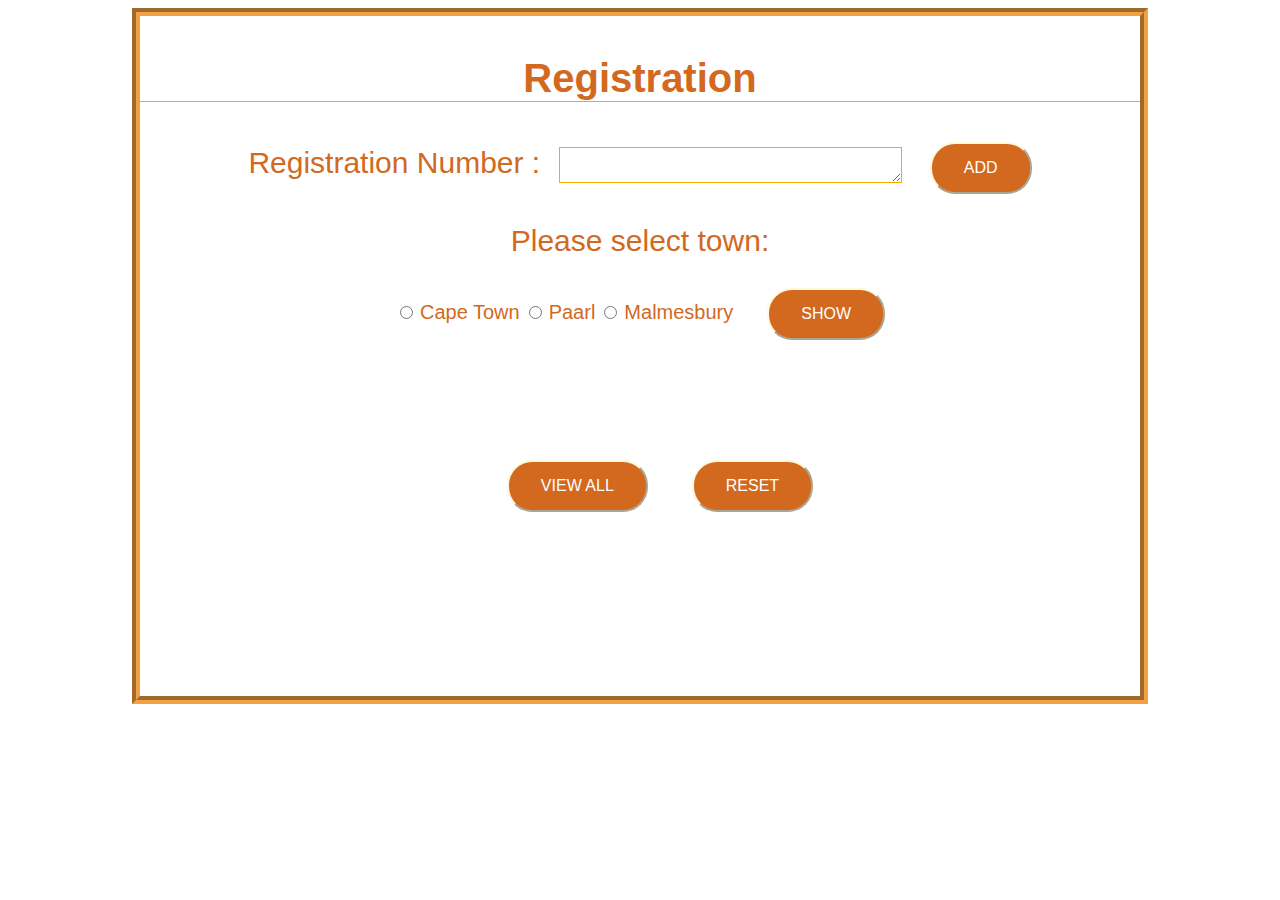
<file: index.html>
<!DOCTYPE html>
<html lang="en">

<head>
    <link rel="stylesheet" href="https://fonts.googleapis.com/css?family=Sofia">
    <meta charset="UTF-8">
    <meta http-equiv="X-UA-Compatible" content="IE=edge">
    <meta name="viewport" content="width=device-width, initial-scale=1.0">
    <title>RegNumber</title>

    <link rel="stylesheet" href="regCSS/regstyle.css">
</head>

<body>

    <div>
        <p class="heading">
            Registration
        </p>
        <div class="error">

        </div>
    

        <p class="subHeading">
            Registration Number : <textarea name="name" rows="2" cols="40" class="textBox"
                onfocus="this.value=''" placeholder="Format:CA 123 456/CK 123 456/CJ 123 456 ">  </textarea>
                <button class="addBtn" style="margin-left:30px;">
                    ADD
                </button>
                
        </p>



        
        <p class="town">Please select town:</p>
        <input type="radio" id="english" name="langRadioBtn" value="CA" class="CA">
        <label for="English">Cape Town</label>
        <input type="radio" id="spanish" name="langRadioBtn" value="CJ" class="CJ">
        <label for="Spanish">Paarl</label>
        <input type="radio" id="french" name="langRadioBtn" value="CK" class="CK">
        <label for="French">Malmesbury</label>
        <button class="addShowBtn" style="margin-left: 30px;">
            SHOW
        </button>
        
    </div>

   

    <div>

       
        

        <h4 style="margin-top: 80px;">
            <button class="addView btn" style="margin: 40px;">
                VIEW ALL
            </button>
            <button class="reset btn" style="margin-top: 30px;margin-bottom: 20px;">
                RESET
            </button>
        </h4>
    </div>


</body>

<script src="regJSAndTests/registration_number.js" charset="utf-8"></script>
<script src="regJSAndTests/regNoDom.js" charset="utf-8"></script>

</html>
</file>
<file: regCSS/regstyle.css>
span{
    background-color: orange;
    border: chocolate;
    border-radius: 10px;
    border-style: solid;
    border-width:thick;
    padding: 10px;
    transform: translate(-50%, -50%);
    flex: auto;
    margin: 10px;
    font-family: monospace;
 
}

.danger {
    color: crimson;
    font-weight: bold;
  }
.subHeading{
    font-family:Verdana, Geneva, Tahoma, sans-serif;
    font-size: 30px;
    color:chocolate;
}
.heading{
    font-family:Verdana, Geneva, Tahoma, sans-serif;
    font-size: 40px;
    color:chocolate;
    border-bottom: 5px solid  orange ;
    border-bottom-width: thin;
    font-weight: bold;
}

h5{
   
    padding-left: 600px;
    font-family:cursive;
}

body{

 text-align: center;   
 width: 1000px;
 height: 680px;
 margin-inline: auto;
 /* margin: auto; */
 border: 8px solid #f3a042;
 border-style: groove;
 
}

textarea{
    margin: -10px;
    margin-left: 10px;
    text-size-adjust: 10px;
    border-color:orange;
    outline: cornsilk;
}

.error{
    text-align: center;
    font-family: 'Trebuchet MS', 'Lucida Sans Unicode', 'Lucida Grande', 'Lucida Sans', Arial, sans-serif;
}
.town{
    font-family:Verdana, Geneva, Tahoma, sans-serif;
    font-size: 30px;
    color:chocolate;
}
label{
    font-family:Verdana, Geneva, Tahoma, sans-serif;
    font-size: 20px;
    color:chocolate;

}


button{
    background-color:chocolate;
    border-color: cornsilk;
    border-radius: 25px;
    color: white;
    padding: 15px 32px;
    text-align: center;
    text-decoration: none;
    /* display: inline-block; */
    font-size: 16px;
    outline: cornsilk;
}

.btn:hover{
    cursor: pointer;
    color: w;
    box-shadow:cornsilk;
    font-weight:bolder;
    transform: scale(1.1) perspective(1px)

}
</file>
